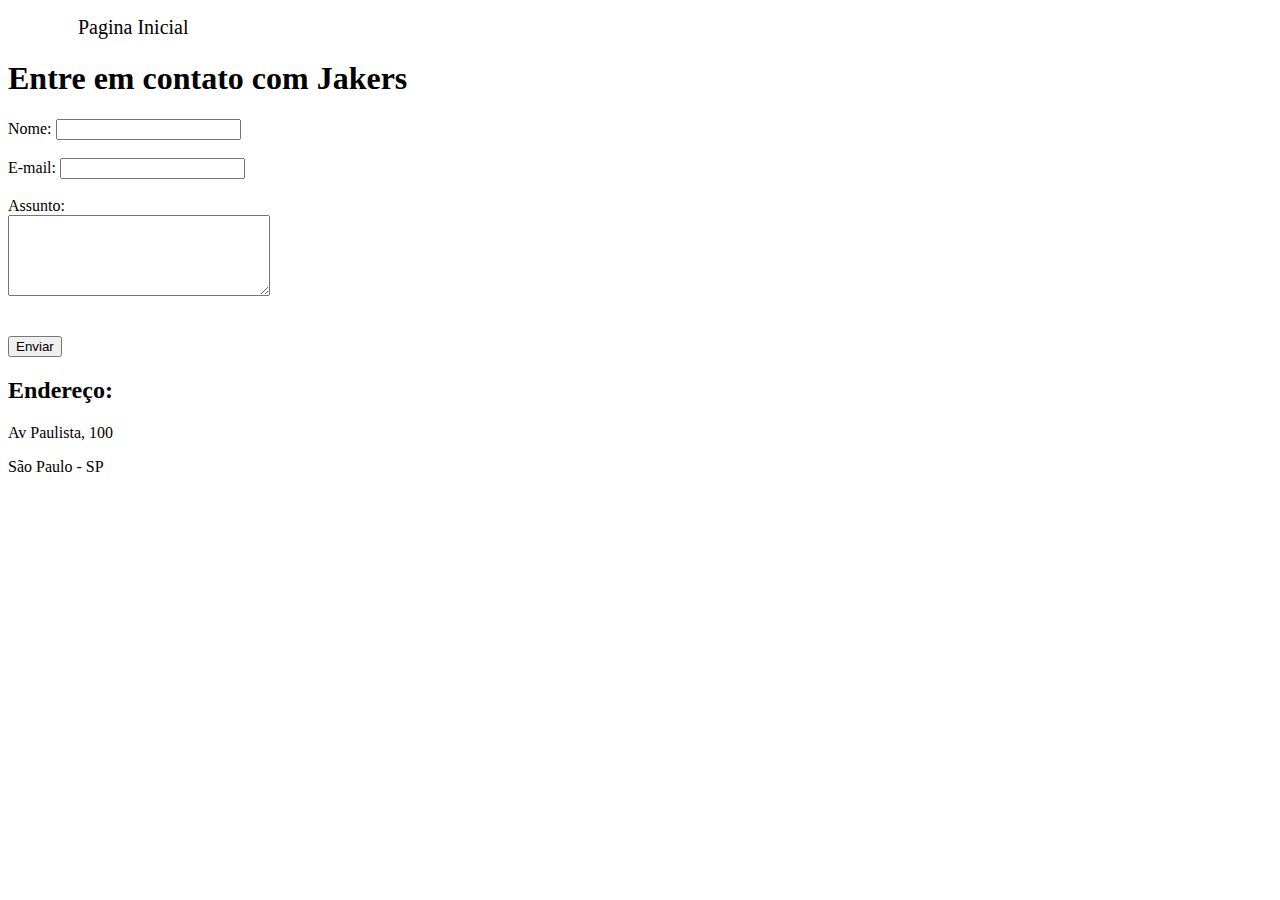
<file: contato.html>
<!DOCTYPE html>
<html lang="pt-br">
<head>
    <meta charset="UTF-8">
    <meta http-equiv="X-UA-Compatible" content="IE=edge">
    <meta name="viewport" content="width=device-width, initial-scale=1.0">
    <title>Contatitos da Jakers</title>
    <link rel="stylesheet" href="assets/css/style.css">
</head>
<body>
    <ul id="menu">
        <li><!---------Transição de Tela------->
        <a href="index.html">Pagina Inicial</a>
        </li>
    </ul>
    <h1>
        Entre em contato com Jakers
    </h1>

    <form action=""><!----Criando formulário para pesquisa-->
        <label for="nome">Nome:</label>
        <input type="text" id="nome" onkeyup='validaNome()'>
        <div id='txtNome'></div>
        <br>
        <label for="email">E-mail:</label>
        <input type="email" id="email" onkeyup='validaEmail()'>
        <div id='txtEmail'></div>
        <br>
        <label for="assunto">Assunto:</label><br>
        <textarea name = "assunto" id="assunto" cols="30" rows="5" onkeyup="validaAssunto()"></textarea>
        <div id='txtAssunto'></div>
        <br>
        <br>
        <button onclick="enviar()" >Enviar</button>
    </form>

    <h2>
        Endereço:
    </h2>
    <p>
        Av Paulista, 100
    </p>
    <p>
        São Paulo - SP
    </p>

    <iframe src="https://www.google.com/maps/embed?pb=!1m18!1m12!1m3!1d3656.9343260240344!2d-46.646655485542816!3d-23.57080206782492!2m3!1f0!2f0!3f0!3m2!1i1024!2i768!4f13.1!3m3!1m2!1s0x94ce59bd92bce431%3A0xc37ded133806ef0b!2sAv.%20Paulista%2C%20100%20-%20Bela%20Vista%2C%20S%C3%A3o%20Paulo%20-%20SP%2C%2001310-000!5e0!3m2!1spt-BR!2sbr!4v1629197450771!5m2!1spt-BR!2sbr" 
    width="400" height="250" 
    style="border:0;" 
    allowfullscreen="" 
    loading="lazy" id="mapa">
</iframe>

<script src="assets/js/script.js"></script>
</body>
</html>
</file>
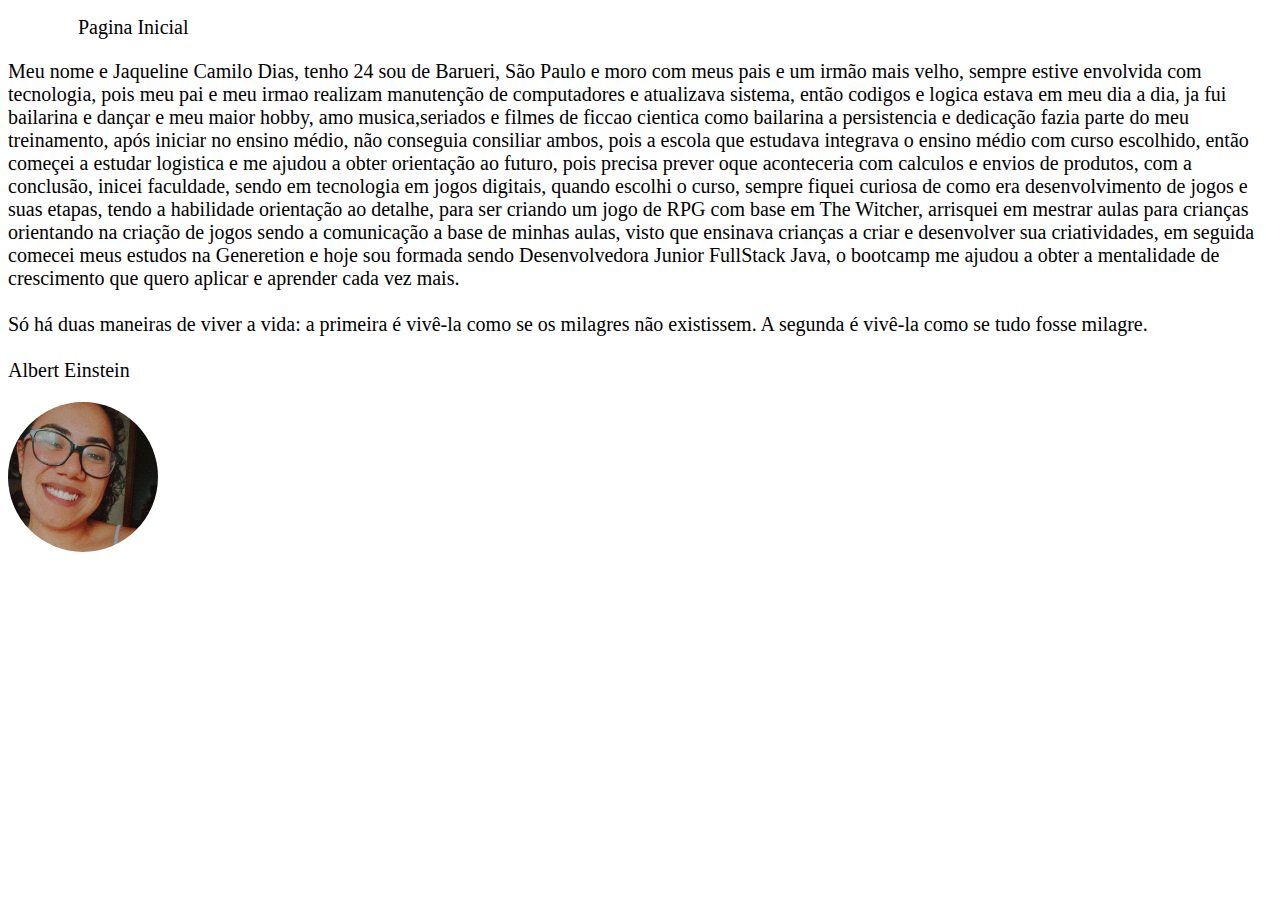
<file: sobremim.html>
<!DOCTYPE html>
<html lang="en">
<head>
    <meta charset="UTF-8">
    <meta http-equiv="X-UA-Compatible" content="IE=edge">
    <meta name="viewport" content="width=device-width, initial-scale=1.0">
    <title>Sobre mim</title>
    <link rel="stylesheet" href="assets/css/style.css">
    <link rel="preconnect" href="https://fonts.googleapis.com">
<link rel="preconnect" href="https://fonts.gstatic.com" crossorigin>
<link href="https://fonts.googleapis.com/css2?family=Merienda+One&display=swap">
</head>
<body>
    <ul id="menu">
        <li><!---------Transição de Tela------->
        <a href="index.html">Pagina Inicial</a>
        </li>
    </ul>
    <h1 Sobre a Jakers></h1>
    <p class ="paragrafo">
        Meu nome e Jaqueline Camilo Dias, tenho 24 sou de 
Barueri, São Paulo e moro com meus pais e um irmão
mais velho, sempre estive envolvida com tecnologia,
pois meu pai e meu irmao realizam manutenção de 
computadores e atualizava sistema, então codigos e 
logica estava em meu dia a dia, ja fui bailarina e 
dançar e meu maior hobby, amo musica,seriados e filmes de ficcao cientica
como bailarina a persistencia
e dedicação fazia parte do meu treinamento, após iniciar no
ensino médio, não conseguia consiliar ambos, pois a escola
que estudava integrava o ensino médio com curso escolhido,
então começei a estudar logistica e me ajudou a obter orientação
ao futuro, pois precisa prever oque aconteceria com calculos
e envios de produtos, com a conclusão, inicei faculdade, sendo
em tecnologia em jogos digitais, quando escolhi o curso, sempre
fiquei curiosa de como era desenvolvimento de jogos e suas etapas,
tendo a habilidade orientação ao detalhe, para ser 
criando um jogo de RPG com base em The Witcher, arrisquei em
mestrar aulas para crianças orientando na criação de jogos
sendo a comunicação a base de minhas aulas, visto que 
ensinava crianças a criar e desenvolver sua criatividades, 
em seguida comecei meus estudos na Generetion e hoje sou 
formada sendo Desenvolvedora Junior FullStack Java, o bootcamp
me ajudou a obter a mentalidade de crescimento que quero aplicar 
e aprender cada vez mais.
<br>
<br>
Só há duas maneiras de viver a vida: a primeira é vivê-la como se os milagres não existissem.
A segunda é vivê-la como se tudo fosse milagre.
<br>
<br>
Albert Einstein
    </p>
    <div>
    <img class = "br-50"src= "assets/img/FotoJakers.jpg" alt="Minha imagem" width="150" height="150"> 
    </div>
</body>
</html>
</file>
<file: assets/css/style.css>
/*
Estilo da Pagina index.html
*/

.center {
    text-align: center;
 }
 
 .justify{
    text-align: justify;
 }
 
.container{
    display: flex;
    flex-flow: row ;
    justify-content: center;
    align-items: center;
}
#menu li{
    display: inline;
    padding: 30px;
}
#menu li a{
    text-decoration: none;
    color: black;
    font-size: 20px;
}
#menu li a:hover{
    color:red;
}
.br-50{/*arredonda imagem
    */
    border-radius: 50%;
}
.tm-social{
    width: 30px;
    height: 30px;
}
.bladerunner{
    background-image: url("../img/pngwing.com.png");
    background-repeat: no-repeat;
    width: 100%;
    height: 500px;
    margin-left: 325px;
}
.sinopse{
    position: absolute;
    bottom: 100px;
    display: flex;
    align-items: flex-end;
    align-self: flex-end;
    width: 45%;
    font-size: 20px;
    font-family: 'Merienda One', cursive;
}
/*>
padding = estaçamento interno do conteudo
/*
Estilo da Pagina contato.html
*/
.paragrafo{
    font-size: 20px;
    font-family: 'Merienda One', cursive;
}
</file>
